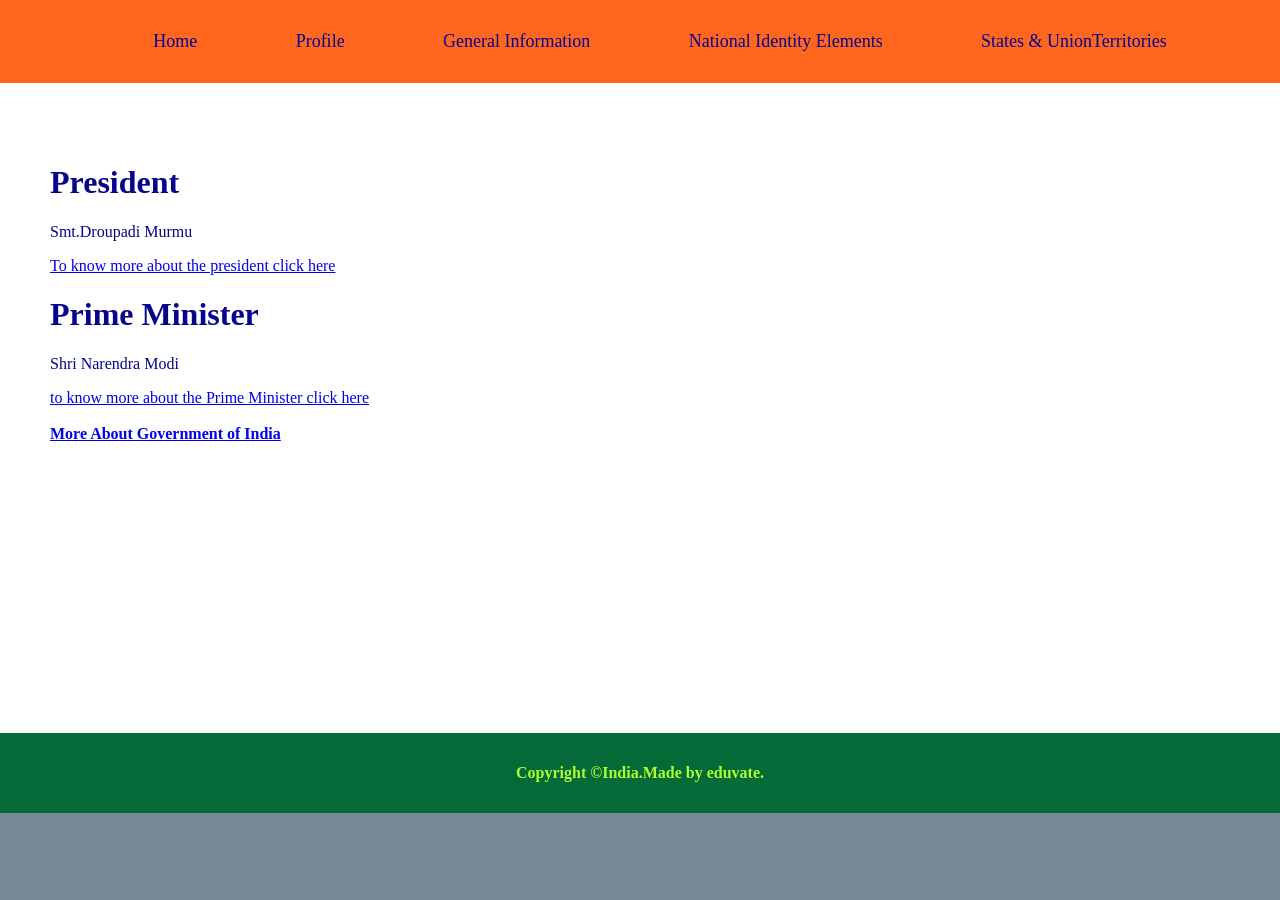
<file: general_info.html>
<html>
  <head>
     <title>Indian portal |General Information </title>
     <link rel="stylesheet" href="style.css">
    </head>
    <body>
       <header>
             <nav>
                <ul>
                   <li><a href = "index.html">Home</a></li>
                   <li><a href="profile.html">Profile</a></li>
                  <li> <a href="general_info.html">General Information</a></li>
                  <li><a href="national_elements.html">National Identity Elements</a></li>
                  <li><a href="states_union_territories.html">States & UnionTerritories</a></li>
                  </ul>
                  </nav>
                  </header>
               <main>
                  <div class="row">
                     <div class="column2">
                        <h1>President</h1> 
                        <p>Smt.Droupadi Murmu<p>
                        <a href="https://presidentofindia.nic.in/"target="_blank">To know more about the president click here</a>
                           <h1>Prime Minister</h1>   
                           <p>Shri Narendra Modi</p>
<a href="https://www.pmindia.gov.in/en/pms-profile/"target="_blank">
to know more about the Prime Minister click here</a><br><br>
<a href="https://www.india.gov.in/my-government/whos-who"target="_blank">
<strong>More About Government of India</strong></a>
</div>
</div>
</main>
<footer>
<p id="footer_paragraph"> Copyright &copy;India.Made by eduvate.</p>
                          </footer>
</body>
</html>
</file>
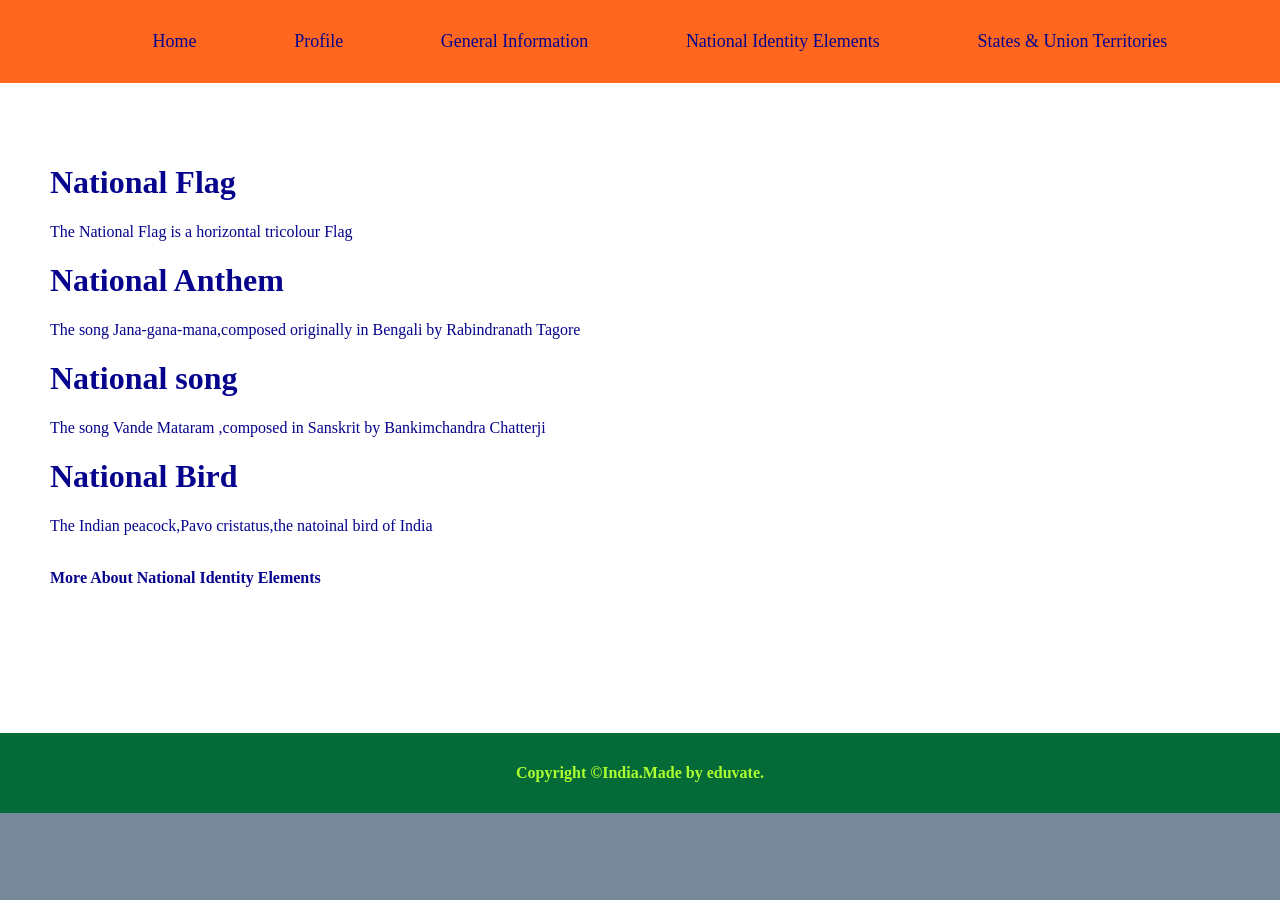
<file: national_elements.html>
<html>
  <head>
     <title>Indian portal |National Identity Elements</title>
     <link rel="stylesheet" href="style.css">
    </head>
    <body>
       <header>
             <nav>
                <ul>
                   <li><a href = "index.html">Home</a></li>
                   <li><a href="profile.html">Profile</a></li>
                  <li> <a href="general_info.html">General Information</a></li>
                  <li><a href="national_elements.html">National Identity Elements</a></li>
                  <li><a href="states_union_territories.html">States & Union Territories</a></li>
              </ul>
          </nav>
      </header>
                  <main>
                    <div class="row">
                      <div class="column2">
                        <h1>National Flag </h1>                 
<p>The National Flag is a horizontal tricolour Flag</p>
<h1>National Anthem </h1>
    <p> The song Jana-gana-mana,composed originally in Bengali by Rabindranath Tagore</p>
    <h1>National song</h1>
    <p>The song Vande Mataram ,composed in Sanskrit by  Bankimchandra Chatterji </p>
 <h1>National Bird</h1>
<p>The Indian peacock,Pavo cristatus,the natoinal bird of India</p>
<br>
<a href="https://knowindia.india.gov.in/natoinal-identity-elements/"style="color:royalblue;"traget="_blank"></a>
   <strong>More About National Identity Elements</strong>
</div>
</div>
</main>
<footer>
<p id="footer_paragraph"> Copyright &copy;India.Made by eduvate.</p>
 </footer>
</body>
</html>
</file>
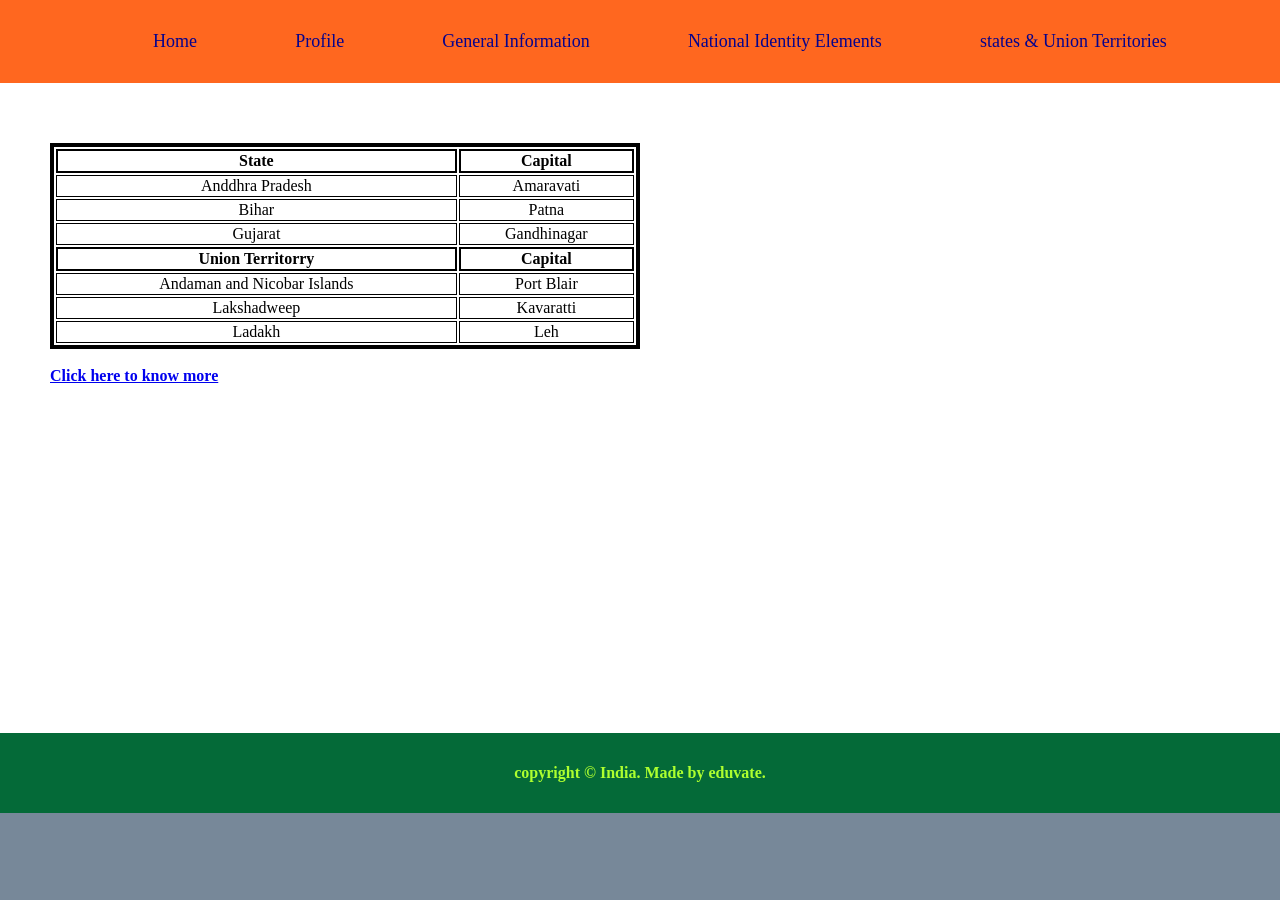
<file: states_union_territories.html>
<html>
  <head>
   <title>Indian Portal|Home</title>
     <link rel="stylesheet" href="style.css">
  </head>
  <body>
     <header>
          <nav>
            <ul>
              <li><a href="index.html">Home</a></li>
              <li><a href="profile.html">Profile</a></li>
              <li><a href="general__info.html">General Information</a></li>
              <li><a href="national_elements.html">National Identity Elements</a></li>
              <li><a href="states_union_territories.html">states & Union Territories</a></li>
            </ul>
          </nav>
        </header>
       <main>
         <div class="row">
         <div class="column2">
            <table>
                <!-- states -->
            <tr>
            <th>State</th>
            <th>Capital</th>
            </tr>
            <tr>
            <td>Anddhra Pradesh</td>
            <td>Amaravati</td>
            </tr>
            <tr>
            <td>Bihar</td>
            <td>Patna</td>
        </tr>
        <tr>
                <td>Gujarat</td>
                <td>Gandhinagar</td>
            </tr>
            <tr>
             <th>Union Territorry</th>
             <th>Capital</th>
              </tr>
              <tr>
                <td>Andaman and Nicobar Islands</td>
                <td>Port Blair</td>
            </tr>
            <tr>
                <td>Lakshadweep</td>
                <td>Kavaratti</td>
            </tr>
            <tr>
                <td>Ladakh</td>
                <td>Leh</td>
            </tr>
</table>
            <br>
            <a href="https://knowindia.india.gov.in/states-uts/" target="_blank">
            <strong>Click here to know more</strong></a>
        </div>
      </div>    
 </main>
         <footer>
            <p id="footer_paragraph">copyright &copy; India. Made by eduvate.</p>
          </footer>
          </body>
          </html>
</file>
<file: style.css>
body{
margin:0;
padding:0;
background-color:lightslategrey;
}

header{
padding:15px;
background-color:#FF671F;
}

nav ul{
display:flex;
justify-content:space-evenly;
}

nav ul li{
list-style:none;
}

nav ul li a{
color:#06038D;
text-decoration:none;
font-size:18px;
}

main{
color:#06038D;
padding:10px;
background-color:white;
height:70%;
}

p{
text-align:justify;
}
.row{
display:flex;
flex-wrap:nowrap;
padding:20px;
margin-top:10px;
}

.column1{
flex-basis:40%;
margin-left:10px;
padding:10px;
}

.column2{
flex-basis:120%;
padding:20px;
}

table{
border:4px solid black;
width:50%;
text-align:center;
}

th{
border:2px solid black;
}

td{
border:1px solid black;
}

footer{
padding:15px;
background:#046A38;
}

#footer_paragraph{
text-align:center;
font-weight:700;
color:greenyellow;
}
</file>
